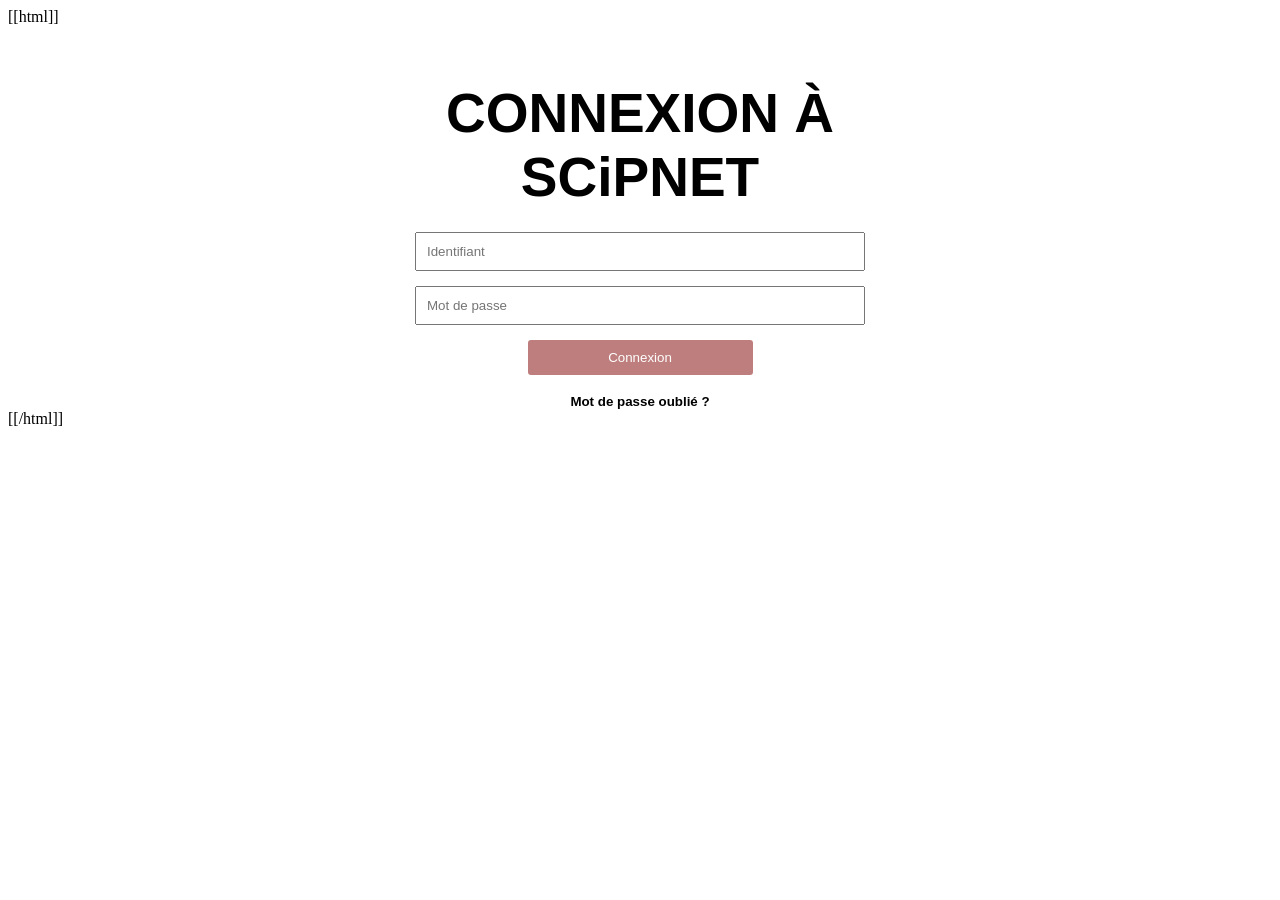
<file: index.html>
[[html]]
<html>
<head>
<meta name="viewport" content="width=device-width, initial-scale=1">
<style>
body {font-family: Verdana;}
* {box-sizing: border-box;}

.input-container {
    display: flex;
    width: 100%;
    margin-bottom: 15px;
}

.input-field:focus {
    border-style: solid;
    border-color: maroon;
    border-width: 2px;
}

.input-field {
    width: 100%;
    padding: 10px;
    outline: none;
    transition: 0.5s;
}

.btn:focus {
    outline: 0;
}

.btn {
    background-color: Maroon;
    color: white;
    padding: 10px 20px;
    border: none;
    cursor: pointer;
    width: 50%;
    opacity: 0.9;
    border-radius: 3px;
    transition: 0.8s;
}

.btn:disabled {
    opacity: 0.5;
    cursor: not-allowed;
}

.btn:hover:not(:disabled) {
    opacity: 1;
    box-shadow: 0 2px 4px 0 rgba(0, 0, 0, 0.7);
}

.btn:active:not(:disabled) {
    transition: 0.09s;
    transform: translateY(1px);
    box-shadow: none;
}

.btn2 {
    background-color: white;
    border: none;
    cursor: pointer;
}

p {
    font-family: Helvetica;
    margin-bottom: 5%;
}

#info_message {
    display: none;
    margin-top: 20px;
    padding: 12px;
    border: 2px solid maroon;
    border-radius: 3px;
    background-color: #fff5f5;
    color: maroon;
    font-size: 14px;
    text-align: left;
}
</style>
</head>
<body>

<form autocomplete="off" onsubmit="return false;" style="max-width:450px;text-align:center;margin:auto;">
  <p style="font-size:55px; font-weight:bold;">CONNEXION À SCiPNET</p>

  <div class="input-container">
    <input id="usrnm" class="input-field" type="text" placeholder="Identifiant" name="usrnm">
  </div>

  <div class="input-container">
    <input id="pwd" class="input-field" type="password" placeholder="Mot de passe"
           onkeyup="document.getElementById('start_button').disabled = this.value.length === 0;">
  </div>

  <button id="start_button" type="button" class="btn btn-success"
          onclick="window.top.location.href='https://darkosbdnsnsnsbns.github.io/French-SCP-foundation-Data-base/Page/menue.Html'"
          disabled>Connexion</button>

  <br><br>
  <button type="button" style="font-weight:bold;" class="btn2 btn-success" onclick="showInfo()">Mot de passe oublié ?</button>

  <div id="info_message"></div>
</form>

<script>
function showInfo() {
    var user = document.getElementById('usrnm').value;
    var pass = document.getElementById('pwd').value;
    var box = document.getElementById('info_message');

    box.innerHTML = '';

    var l1 = document.createElement('div');
    var l2 = document.createElement('div');

    if (user.length > 0) {
        l1.textContent = "Identifiant : votre identifiant est « " + user + " », c'est ce que vous avez saisi.";
    } else {
        l1.textContent = "Identifiant : votre identifiant est ce que vous saisissez dans le champ.";
    }

    if (pass.length > 0) {
        l2.textContent = "Mot de passe : votre mot de passe est « " + pass + " », c'est ce que vous avez saisi.";
    } else {
        l2.textContent = "Mot de passe : votre mot de passe est ce que vous saisissez dans le champ.";
    }

    l2.style.marginTop = '8px';
    box.appendChild(l1);
    box.appendChild(l2);
    box.style.display = 'block';
}
</script>

</body>
</html>
[[/html]]
</file>
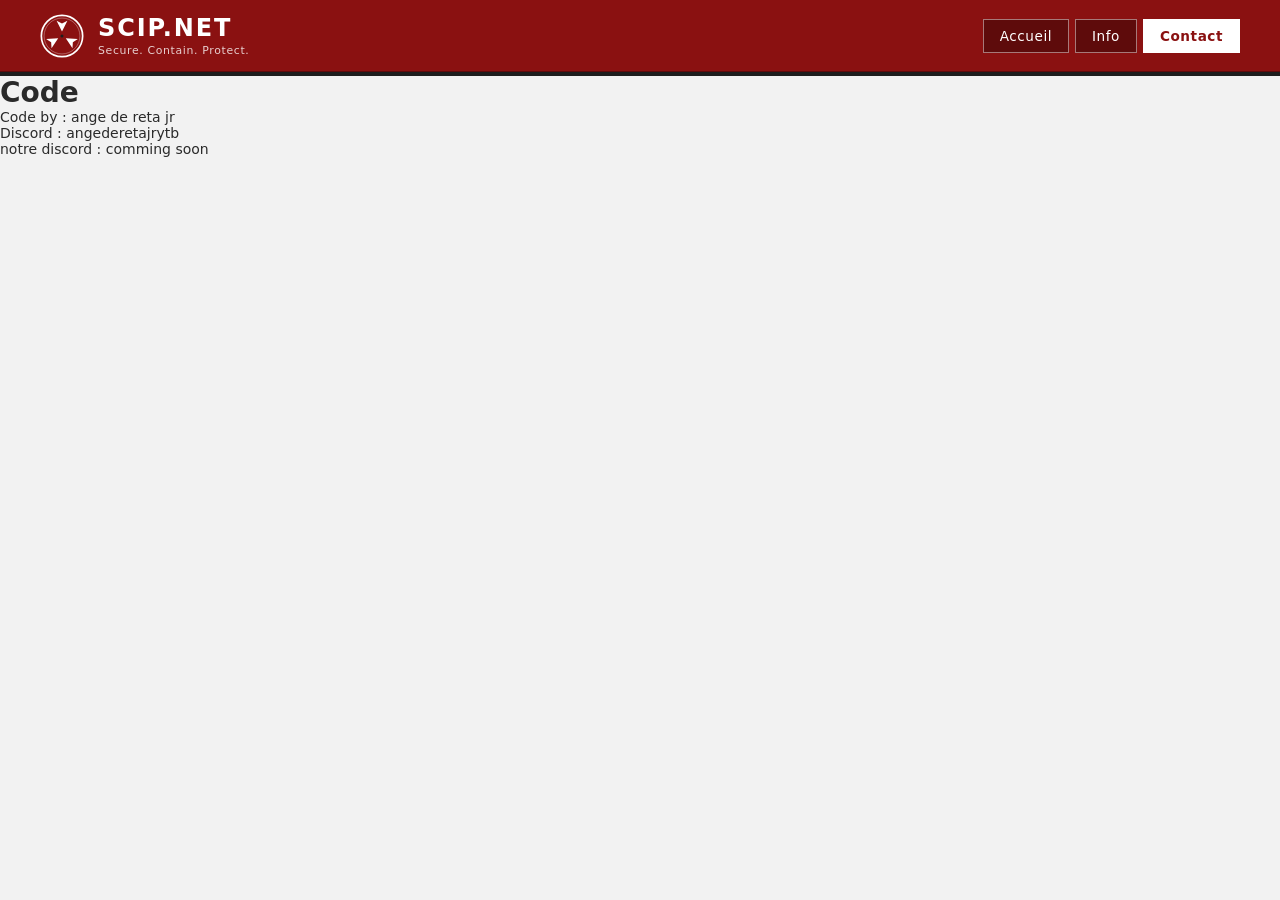
<file: Page/Contact.html>
<!DOCTYPE html>
<html lang="fr">
<head>
  <meta charset="UTF-8">
  <meta name="viewport" content="width=device-width, initial-scale=1">
  <title>SCIP.NET/contact</title>
  <link rel="stylesheet" href="./resource/menue.css">
</head>
<body>

  <input type="checkbox" id="menu-toggle" class="menu-toggle">

  <header class="header">
    <a href="#" class="brand" aria-label="SCIP.NET, accueil">
      <svg viewBox="-130 -130 260 260" width="44" height="44" aria-hidden="true">
        <circle r="122" fill="none" stroke="currentColor" stroke-width="10"/>
        <circle r="106" fill="none" stroke="currentColor" stroke-width="2"/>
        <g fill="currentColor">
          <polygon points="0,-26 32,-90 0,-74 -32,-90"/>
          <polygon points="0,-26 32,-90 0,-74 -32,-90" transform="rotate(120)"/>
          <polygon points="0,-26 32,-90 0,-74 -32,-90" transform="rotate(240)"/>
        </g>
        <circle r="9" fill="#B3261E"/>
      </svg>
      <span>SCIP.NET</span>
    </a>

    <label for="menu-toggle" class="burger" aria-label="Ouvrir le menu">
      <span></span><span></span><span></span>
    </label>

    <nav class="nav" aria-label="Menu principal">
      <a href="#" class="btn">Accueil</a>
      <a href="#" class="btn">Info</a>
      <a href="./Page/menue.Html" class="btn active">Contact</a>
    </nav>
  </header>

<h1> Code </h1>
 <p> Code by : ange de reta jr
<p> Discord : angederetajrytb 
<p> notre discord : comming soon
</body>
</html>
</file>
<file: Page/resource/menue.css>
/* Thème base de données Fondation SCP */
:root {
  --red: #8a1111;
  --red-dark: #5e0b0b;
  --charcoal: #1d1d1d;
  --page: #f2f2f2;
  --text: #2a2a2a;
  --white: #ffffff;
}

* { box-sizing: border-box; margin: 0; padding: 0; }

body {
  font-family: Verdana, "DejaVu Sans", Arial, sans-serif;
  font-size: 14px;
  background: var(--page);
  color: var(--text);
}

a { color: inherit; text-decoration: none; }

a:focus-visible,
.burger:focus-visible {
  outline: 2px solid var(--white);
  outline-offset: 2px;
}

.menu-toggle { position: absolute; opacity: 0; pointer-events: none; }

/* Header */
.header {
  position: sticky;
  top: 0;
  z-index: 10;
  display: flex;
  flex-wrap: wrap;
  align-items: center;
  justify-content: space-between;
  padding: 12px 20px;
  background: var(--red);
  color: var(--white);
  border-bottom: 4px solid var(--charcoal);
  box-shadow: inset 0 -1px 0 var(--red-dark);
}

.brand {
  display: flex;
  align-items: center;
  gap: 14px;
}

.brand svg { flex-shrink: 0; }
.brand svg circle:last-child { fill: var(--charcoal); }

.brand span {
  font-size: 1.5rem;
  font-weight: bold;
  letter-spacing: 0.08em;
  line-height: 1.1;
}

.brand span::after {
  content: "Secure. Contain. Protect.";
  display: block;
  margin-top: 4px;
  font-size: 0.68rem;
  font-weight: normal;
  letter-spacing: 0.06em;
  opacity: 0.8;
}

/* Burger */
.burger {
  display: grid;
  gap: 5px;
  padding: 10px;
  cursor: pointer;
}

.burger span {
  display: block;
  width: 24px;
  height: 2px;
  background: var(--white);
  transition: transform 0.2s, opacity 0.2s;
}

.menu-toggle:checked ~ .header .burger span:nth-child(1) { transform: translateY(7px) rotate(45deg); }
.menu-toggle:checked ~ .header .burger span:nth-child(2) { opacity: 0; }
.menu-toggle:checked ~ .header .burger span:nth-child(3) { transform: translateY(-7px) rotate(-45deg); }

/* Boutons */
.nav {
  display: none;
  flex-basis: 100%;
  gap: 6px;
  padding-top: 14px;
}

.menu-toggle:checked ~ .header .nav { display: grid; }

.btn {
  display: block;
  padding: 8px 16px;
  background: var(--red-dark);
  color: var(--white);
  border: 1px solid rgba(255, 255, 255, 0.45);
  font-size: 0.85rem;
  letter-spacing: 0.04em;
  transition: background 0.15s, color 0.15s;
}

.btn:hover,
.btn.active {
  background: var(--white);
  color: var(--red);
  border-color: var(--white);
}

.btn.active { font-weight: bold; }

/* Bureau */
@media (min-width: 860px) {
  .header { padding: 14px 40px; flex-wrap: nowrap; }
  .burger { display: none; }

  .nav {
    display: flex;
    flex-basis: auto;
    padding-top: 0;
  }
}

@media (prefers-reduced-motion: reduce) {
  * { transition: none !important; }
}
</file>
